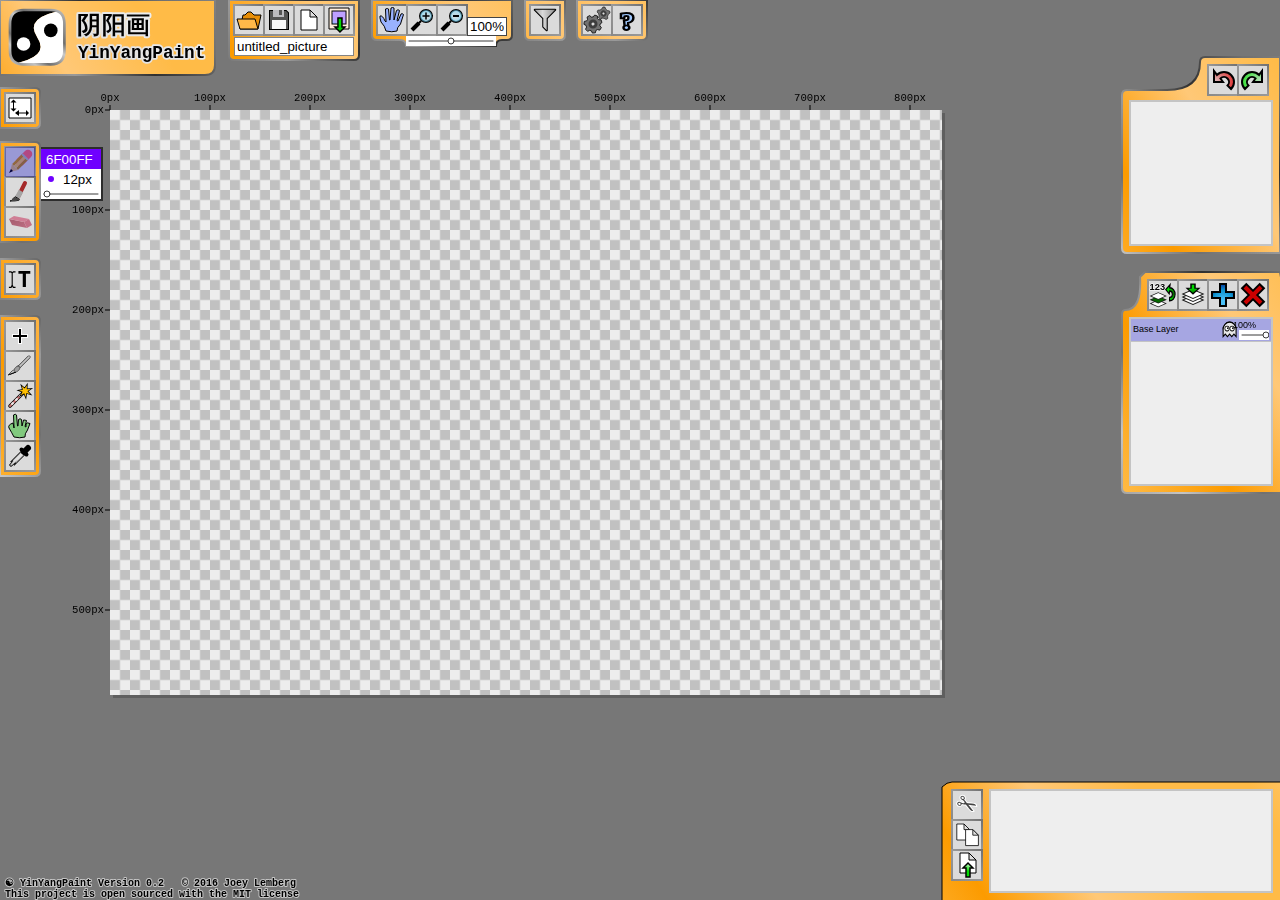
<file: index.html>
<!--
	TEST COMMIT
-->

<html>
<meta charset="utf-8">
<meta name="viewport" content="width=device-width, initial-scale=1.0, maximum-scale=1.0, user-scalable=no" />
<meta name="apple-mobile-web-app-capable" content="yes">
<title>YinYangPaint 阴阳画</title>
<link rel="SHORTCUT ICON" href="img/yinyang.png">

<head>
	<!--CSS Stylesheets-->
	<link rel="stylesheet" href="css/menus.css" />
	<link rel="stylesheet" href="css/main.css" />
	
	<!--Libraries Found on the Web-->
	<script src='js/lib/jquery-2.0.2.min.js'></script>
	<script src='js/lib/jquery-ui-1.10.1.custom.min.js'></script>
	<script src='js/lib/jscolor/jscolor.js'></script>
	<!--my main js files-->
	<script src='js/main/Config.js'></script>
	<script src='js/main/Menus.js'></script>
	<script src='js/main/Yang.js'></script>
	<script src='js/main/Util.js'></script>
	<script src='js/main/History.js'></script>
		<script src='js/main/Pic.js'></script>
        <script src='js/main/Browsers.js'></script>
        <script src='js/main/Main.js'></script>
		<script src='js/main/Sliders.js'></script>
		<script src='js/main/Input.js'></script>
		<script src='js/main/ContextMenu.js'></script>
		<script src='js/main/Clipboard.js'></script>
		<script src='js/main/UserBox.js'></script>
		<script src='js/main/Helper.js'></script>
	
	<!-- Tools -->
	<script src='js/tools/tools.js'></script>
	<script src='js/tools/filters.js'></script>
	<script src='js/tools/size.js'></script>
	<script src='js/tools/upload.js'></script>
	<script src='js/tools/pencil.js'></script>
	<script src='js/tools/brush.js'></script>
	<script src='js/tools/eraser.js'></script>
	<script src='js/tools/text.js'></script>
	<script src='js/tools/selector.js'></script>
	<script src='js/tools/smudge.js'></script>
	<script src='js/tools/magicwand.js'></script>
	<script src='js/tools/dropper.js'></script>
	<script src='js/tools/zoom.js'></script>
	<script src='js/tools/grabber.js'></script>
	<script src='js/tools/undoredo.js'></script>
	<script src='js/tools/file.js'></script>
	<script src='js/tools/layers.js'></script>
	<script src='js/tools/about.js'></script>
	<script src='js/tools/settings.js'></script>
	<script src='js/tools/clipboard.js'></script>
		
	<!--<script src='all.js'></script>-->
	<style>
		body{margin:0px;font-family:verdana;cursor:none;background-color:#777777;}
		#biggest_div{position:relative;width:100%;height:100%;overflow:hidden;}
	</style>
	
</head>

<body>
	<div id="busy_cover" style='position:fixed;top:0;left:0;width:100%;height:100%;background-color:rgba(0,0,0,0.8);display:none;z-index:9999999;'>
		
		<div style='color:white;font-size:24px;width:50%;margin:15%;padding:40px;'><canvas id="loading_spinner" width="30" height="30" style="position: relative;left: -10px;top: 8px;"></canvas><span id="busy_text"></span></div>
	</div>
	
	<div id="biggest_div">
		
		<div id="user_account_div" style='position:fixed;top:-170px;right:-250px;z-index:90;width:400px;'>
			<canvas class='canvas_menu' id='user_menu' width='300' height='200' style="display:none;"></canvas>
		</div>
		
		
		
		<canvas id='cursor_canvas' width='40' height='30' style='position:absolute;z-index:3;' unselectable='on'></canvas> 
		
		
		
		<div id='picture' style='position:absolute;background-color:#ffffff;z-index:2;top:95px;left:120px;'>
				<canvas id='top_canvas' width='1200' height='800' style="z-index:1;"></canvas>
		</div>
		<div id='picture_shadow' style='position:absolute;background-color:rgba(0,0,0,0.2);z-index:1;top:95px;left:120px;'></div>
		
		<canvas id="y_units_canvas" width="50" height="20" style="position:absolute;"></canvas>
		<canvas id="x_units_canvas" width="20" height="20" style="position:absolute;"></canvas>
		
		<canvas class='canvas_menu' id='file_menu' width='134' height='62'></canvas>
			
		<canvas class='canvas_menu' id='view_menu' width='144' height='50'></canvas>
			<div id='view_submenu' class='perma_menu'></div>
			
		<canvas class='canvas_menu' id='settings_menu' width='74' height='42'></canvas>
		
		<canvas class='canvas_menu' id='filters_menu' width='44' height='42'></canvas>
		
		<canvas class='canvas_menu' id='title_menu' width='217' height='77'></canvas>
		
		
			<canvas class='canvas_menu' id='pic_size_menu' width='42' height='44'></canvas>
			<div id='size_submenu' class='submenu'></div>
		
		
		<canvas class='canvas_menu' id='paint_menu' width='42' height='104'></canvas>
			<div id='pencil_submenu' class='submenu'></div>
			<div id='brush_submenu' class='submenu'></div>
			<div id='eraser_submenu' class='submenu'></div>
			
		<canvas class='canvas_menu' id='text_menu' width='42' height='44'></canvas>
			<div id='text_submenu' class='submenu'></div>
			
		<canvas class='canvas_menu' id='selector_menu' width='42' height='164'></canvas>
		<div id='smudge_submenu' class='submenu'></div>
		<div id='dropper_submenu' class='submenu'></div>
		
		<canvas class='canvas_menu' id='history_menu' width='160' height='200'></canvas>
		
		<canvas class='canvas_menu' id='layer_menu' width='160' height='226'></canvas>
		<div id='layer_list'></div>
		
		<canvas class='canvas_menu' id='clipboard_menu' width='340' height='120'></canvas>
		<div id='clipboard_list'></div>

		
		<canvas id="copyright_canvas" height="25" width="310"></canvas>
		
		<div id='context_menu'>
			<div id='context_copy' class='context_menu_item'>copy</div>
			<div id='context_paste' class='context_menu_item'>paste</div>
			<div id='context_cut' class='context_menu_item'>cut</div>
			<div id='context_delete' class='context_menu_item'>delete</div>
			<div class='context_bar'></div>
			<!--<div id='context_flipx' class='context_menu_item'>Flip Horizontal</div>
			<div id='context_flipy' class='context_menu_item'>Flip Vertical</div>-->
		</div>
		
		<canvas id='hover-text-canvas' width='210' height='50' style='position:absolute;display:none;z-index:1000;'></canvas>
		
		<canvas id='helper-text-canvas' class='helper-text no-pointers' width='600' height='200' style='position:absolute;z-index:999;top:145px;left:190px;display:none;'></canvas>
		<div id='helper-text-button-1' class='helper-text-button helper-text' style='position:absolute;z-index:1999;top:133px;left:198px;display:none;'>close message</div>
		<div id='helper-text-button-2' class='helper-text-button helper-text' style='position:absolute;z-index:1999;top:133px;left:278px;display:none;'>disable helper messages</div>
		<img>
		
		<div id="helper-arrow" class="helper-text no-pointers" style="position:fixed;top:140px;left:100px;z-index:900;display:none;">
		<div id="animated-example" class="animated bounce"><img src="img/arrow.png" /></div>
	</div>
		
	</div>

	
</body>

<script type='text/javascript'>

var isMac = false;
if (navigator.appVersion.indexOf("Mac")!=-1) isMac=true;
var pxRatio = 1;
var isRetina = false;
var scaleUp = function(that){
	var w = $(that).attr("width");
	var h = $(that).attr("height");
	var ctx = that.getContext("2d")
	$(that).css("width", w + "px");
	$(that).css("height", h + "px");
	$(that).attr("width", w*pxRatio);
	$(that).attr("height", h*pxRatio);
	that.getContext("2d").scale(pxRatio,pxRatio);
	ctx.lineJoin = "round";
}

$(document).ready(function(){
	
	pxRatio = Math.round(window.devicePixelRatio);
	if(pxRatio > 1){
		isRetina = true;
	}
	if(isRetina){
		$(".canvas_menu, #copyright_canvas, #cursor_canvas, #hover-text-canvas, #helper-text-canvas, #helper-text-canvas-arrow").each(function(){
			scaleUp(this);
		});
	}
	
	
	Clipboard.init();
	
	Menus.init();
	
	Util.loadingCtx = $("#loading_spinner")[0].getContext("2d");
	Util.loadingCtx.translate(15,15);
	
	Main.initEvents();
	Main.initCanvases();
	Input.init();
	
	jscolor.init();
	Yang.init();
	
	Sliders.init();
	
	
	$(".button_cover").each(function(){
		if($(this).attr("data-key") == "pencil"){
			$(this).trigger("click");
		}
	});
	
	ContextMenu.init();
	
	window.onbeforeunload = function (e){
	    e = e || window.event;
	    var message = 'Unsaved edits will be lost.';
	    if (e) e.returnValue = message;
	    return message;
	};
	
	Helper.init();
	
	
});


</script>

<script src='http://www.google-analytics.com/ga.js' type='text/javascript'>

<script>
  (function(i,s,o,g,r,a,m){i['GoogleAnalyticsObject']=r;i[r]=i[r]||function(){
  (i[r].q=i[r].q||[]).push(arguments)},i[r].l=1*new Date();a=s.createElement(o),
  m=s.getElementsByTagName(o)[0];a.async=1;a.src=g;m.parentNode.insertBefore(a,m)
  })(window,document,'script','//www.google-analytics.com/analytics.js','ga');

  ga('create', 'UA-55633101-1', 'auto');
  ga('send', 'pageview');

</script>

</html>
</file>
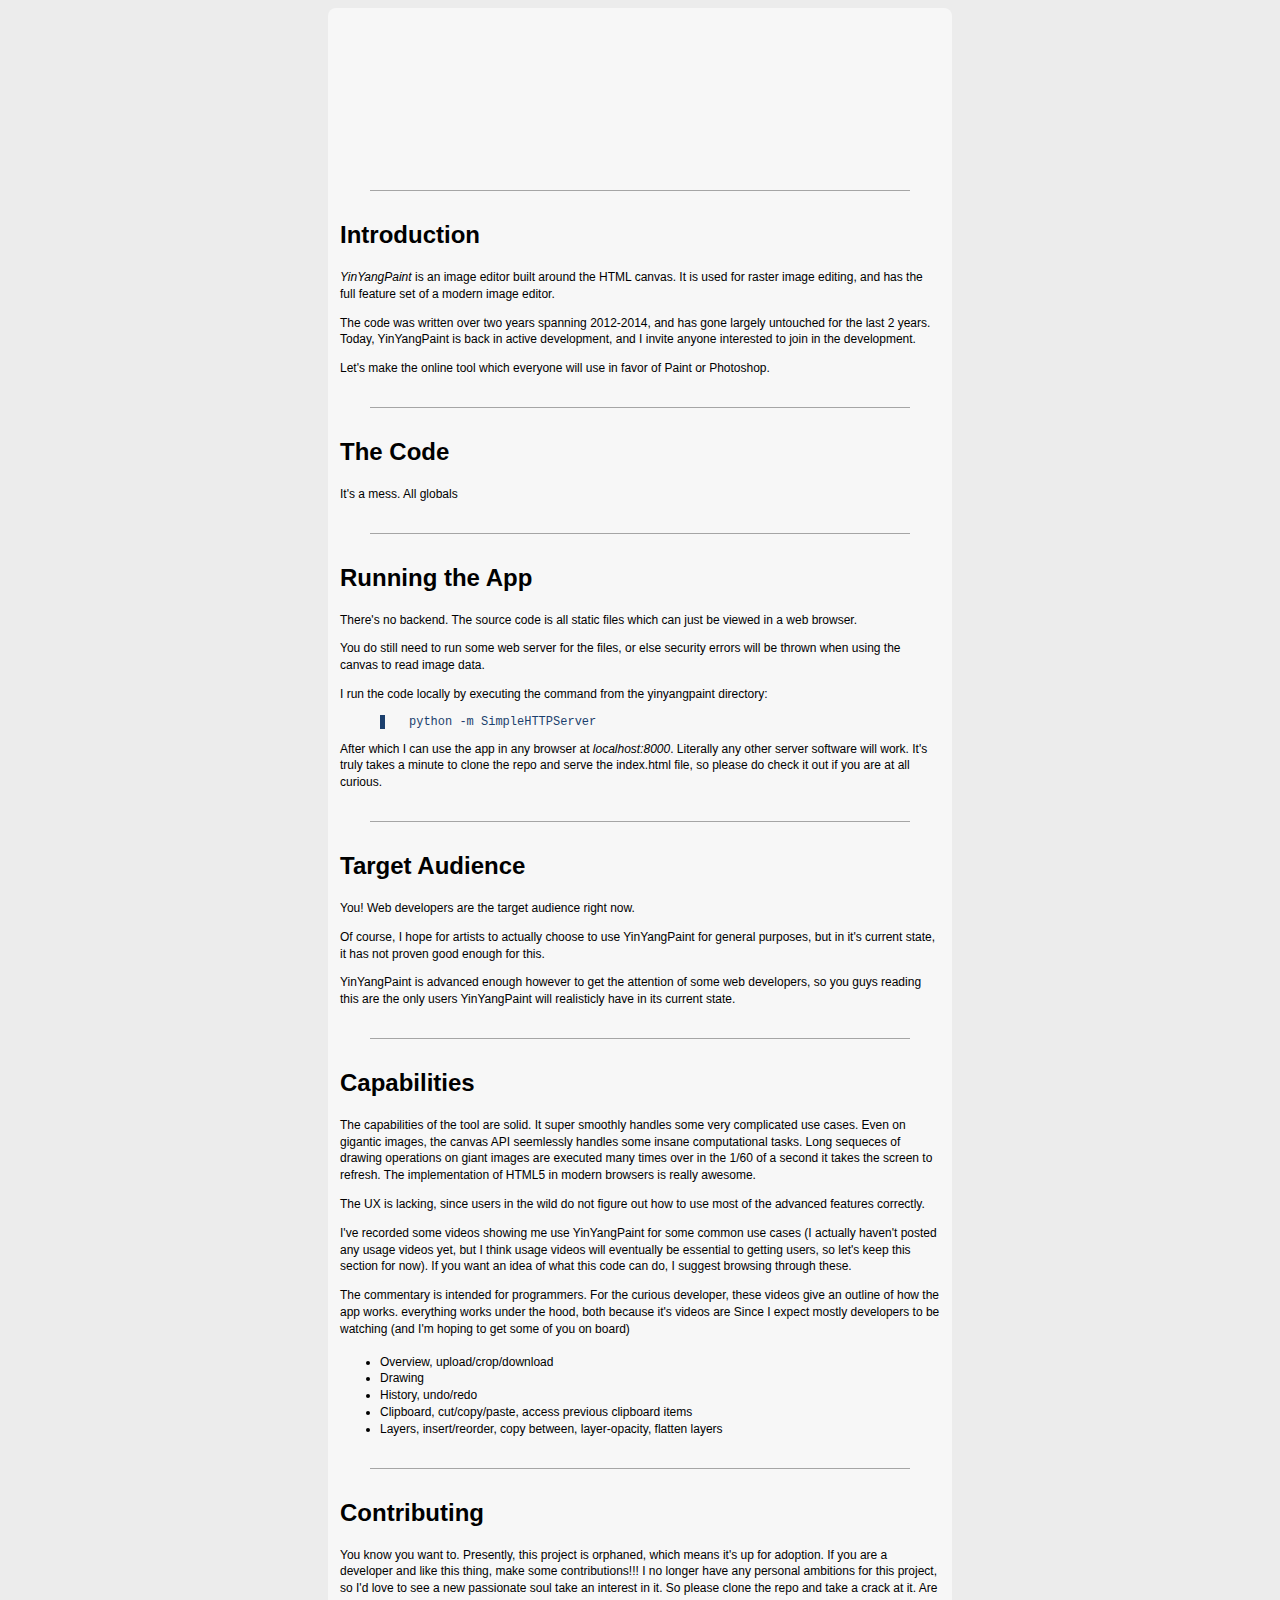
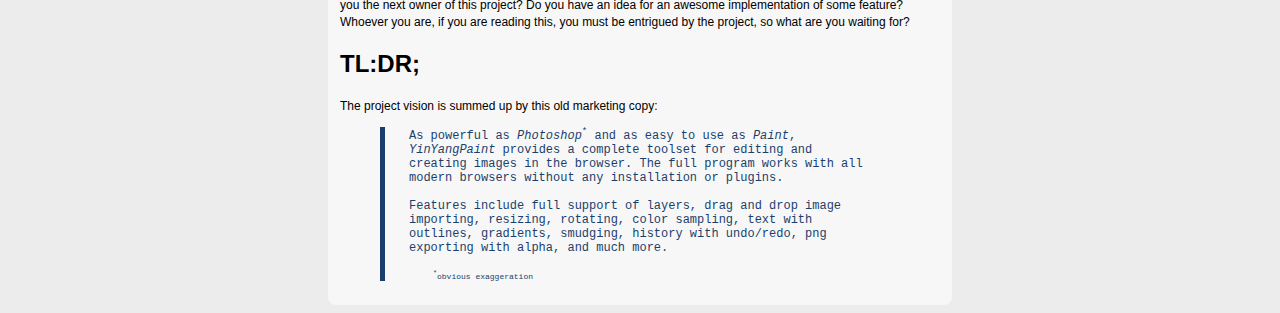
<file: about/index.html>
<html>
    <meta charset="utf-8">
    <!--<link rel="stylesheet" href="https://maxcdn.bootstrapcdn.com/bootstrap/3.3.6/css/bootstrap.min.css"/>
    <script src="https://maxcdn.bootstrapcdn.com/bootstrap/3.3.6/js/bootstrap.min.js"></script>
    -->
    <style>
        body{
            background: #ececec;
            font-family: Helvetica, arial, nimbussansl, liberationsans, freesans, clean, sans-serif, 'Apple Color Emoji', 'Segoe UI Emoji', 'Segoe UI Symbol';
        }
        #scroller{
            background:#f7f7f7;
            padding: 12px;
            max-width: 600px;
            margin-left: auto;
            margin-right: auto;
            border-radius: 8px;
        }
        #title_menu{
            display:inline-block;width: 100%;
        }
        .splitter{
            width:90%;
            margin: 30px 5%;
            height: 1px;
            background: #a5a5a5;
        }
        p, li{
            font-size: 12px;
            line-height: 16.8px;
        }
    </style>
    <script   src="https://code.jquery.com/jquery-2.2.2.min.js"   integrity="sha256-36cp2Co+/62rEAAYHLmRCPIych47CvdM+uTBJwSzWjI="   crossorigin="anonymous"></script>
    <body>
        <div id="scroller">
            <canvas id="title_menu" width="600" height="140" unselectable="on" ></canvas>
            <div class="splitter"></div>
            <h2>Introduction</h2>
            <p>
                <em>YinYangPaint</em> is an image editor built around the HTML canvas.  It is used for raster image editing, and has the full feature set of a modern image editor.
            </p>
            <p>
                The code was written over two years spanning 2012-2014, and has gone largely untouched for the last 2 years.  Today, YinYangPaint is back in active development, and I invite anyone interested to join in the development.
            </p>
            <p>
                Let's make the online tool which everyone will use in favor of Paint or Photoshop.
             </p>

            <div class="splitter"></div>
            <h2>The Code</h2>

            <p>It's a mess.  All globals</p>

            <div class="splitter"></div>
            <h2>Running the App</h2>
            <p>There's no backend.  The source code is all static files which can just be viewed in a web browser.</p>
            <p>You do still need to run some web server for the files, or else security errors will be thrown when using the canvas to read image data.</p>
            <p>I run the code locally by executing the command from the yinyangpaint directory:</p>
            <blockquote style="border-left:5px solid #1b3f6d;color:#1b3f6d;font-size:12px;font-family:Courier, monospace;padding-left:24px;padding-right:24px;">
                python -m SimpleHTTPServer
            </blockquote>
            <p>After which I can use the app in any browser at <i>localhost:8000</i>.  Literally any other server software will work.  It's truly takes a minute to clone the repo and serve the index.html file, so please do check it out if you are at all curious.</p>
            <div class="splitter"></div>
            <h2>Target Audience</h2>
            <p>You!  Web developers are the target audience right now.</p>
            <p>Of course, I hope for artists to actually choose to use YinYangPaint for general purposes, but in it's current state, it has not proven good enough for this.</p>
            <p>YinYangPaint is advanced enough however to get the attention of some web developers, so you guys reading this are the only users YinYangPaint will realisticly have in its current state.</p>
             <div class="splitter"></div>
            <h2>Capabilities</h2>

            <p>The capabilities of the tool are solid.  It super smoothly handles some very complicated use cases.  Even on gigantic images, the canvas API seemlessly handles some insane computational tasks.  Long sequeces of drawing operations on giant images are executed many times over in the 1/60 of a second it takes the screen to refresh.  The implementation of HTML5 in modern browsers is really awesome.</p>

            <p>The UX is lacking, since users in the wild do not figure out how to use most of the advanced features correctly.</p>
            <p>I've recorded some videos showing me use YinYangPaint for some common use cases (I actually haven't posted any usage videos yet, but I think usage videos will eventually be essential to getting users, so let's keep this section for now).  If you want an idea of what this code can do, I suggest browsing through these.</p>

            <p>The commentary is intended for programmers.  For the curious developer, these videos give an outline of how the app works. everything works under the hood, both because it's videos are Since I expect mostly developers to be watching (and I'm hoping to get some of you on board)
                <ul>
                    <li>Overview, upload/crop/download</li>
                    <li>Drawing</li>
                    <li>History, undo/redo</li>
                    <li>Clipboard, cut/copy/paste, access previous clipboard items</li>
                    <li>Layers, insert/reorder, copy between, layer-opacity, flatten layers</li>
                </ul>
                  <div class="splitter"></div>

            <h2>Contributing</h2>
            <p>
              You know you want to.  Presently, this project is orphaned, which means it's up for adoption.  If you are a developer and like this thing, make some contributions!!!  I no longer have any personal ambitions for this project, so I'd love to see a new passionate soul take an interest in it.  So please clone the repo and take a crack at it.  Are you the next owner of this project?  Do you have an idea for an awesome implementation of some feature?  Whoever you are, if you are reading this, you must be entrigued by the project, so what are you waiting for?
            </p>
            <h2>TL:DR;</h2>
            <p>
                  The project vision is summed up by this old marketing copy:
                 </p>
            <blockquote style="border-left:5px solid #1b3f6d;color:#1b3f6d;font-size:12px;font-family:Courier, monospace;padding-left:24px;padding-right:24px;">As powerful as <i>Photoshop</i><sup style="font-size:9px;">*</sup> and as easy to use as <i>Paint</i>, <i>YinYangPaint</i> provides a complete toolset for editing and creating images in the browser.  The full program works with all modern browsers without any installation or plugins.<br><br>Features include full support of layers, drag and drop image importing, resizing, rotating, color sampling, text with outlines, gradients, smudging, history with undo/redo, png exporting with alpha, and much more.<br><br><span style="font-size:8px;margin-left:24px;"><sup>*</sup>obvious exaggeration</span>
            </blockquote>

        <script src="./drawing.js">


            </script>

    </body>

 </html>
</file>
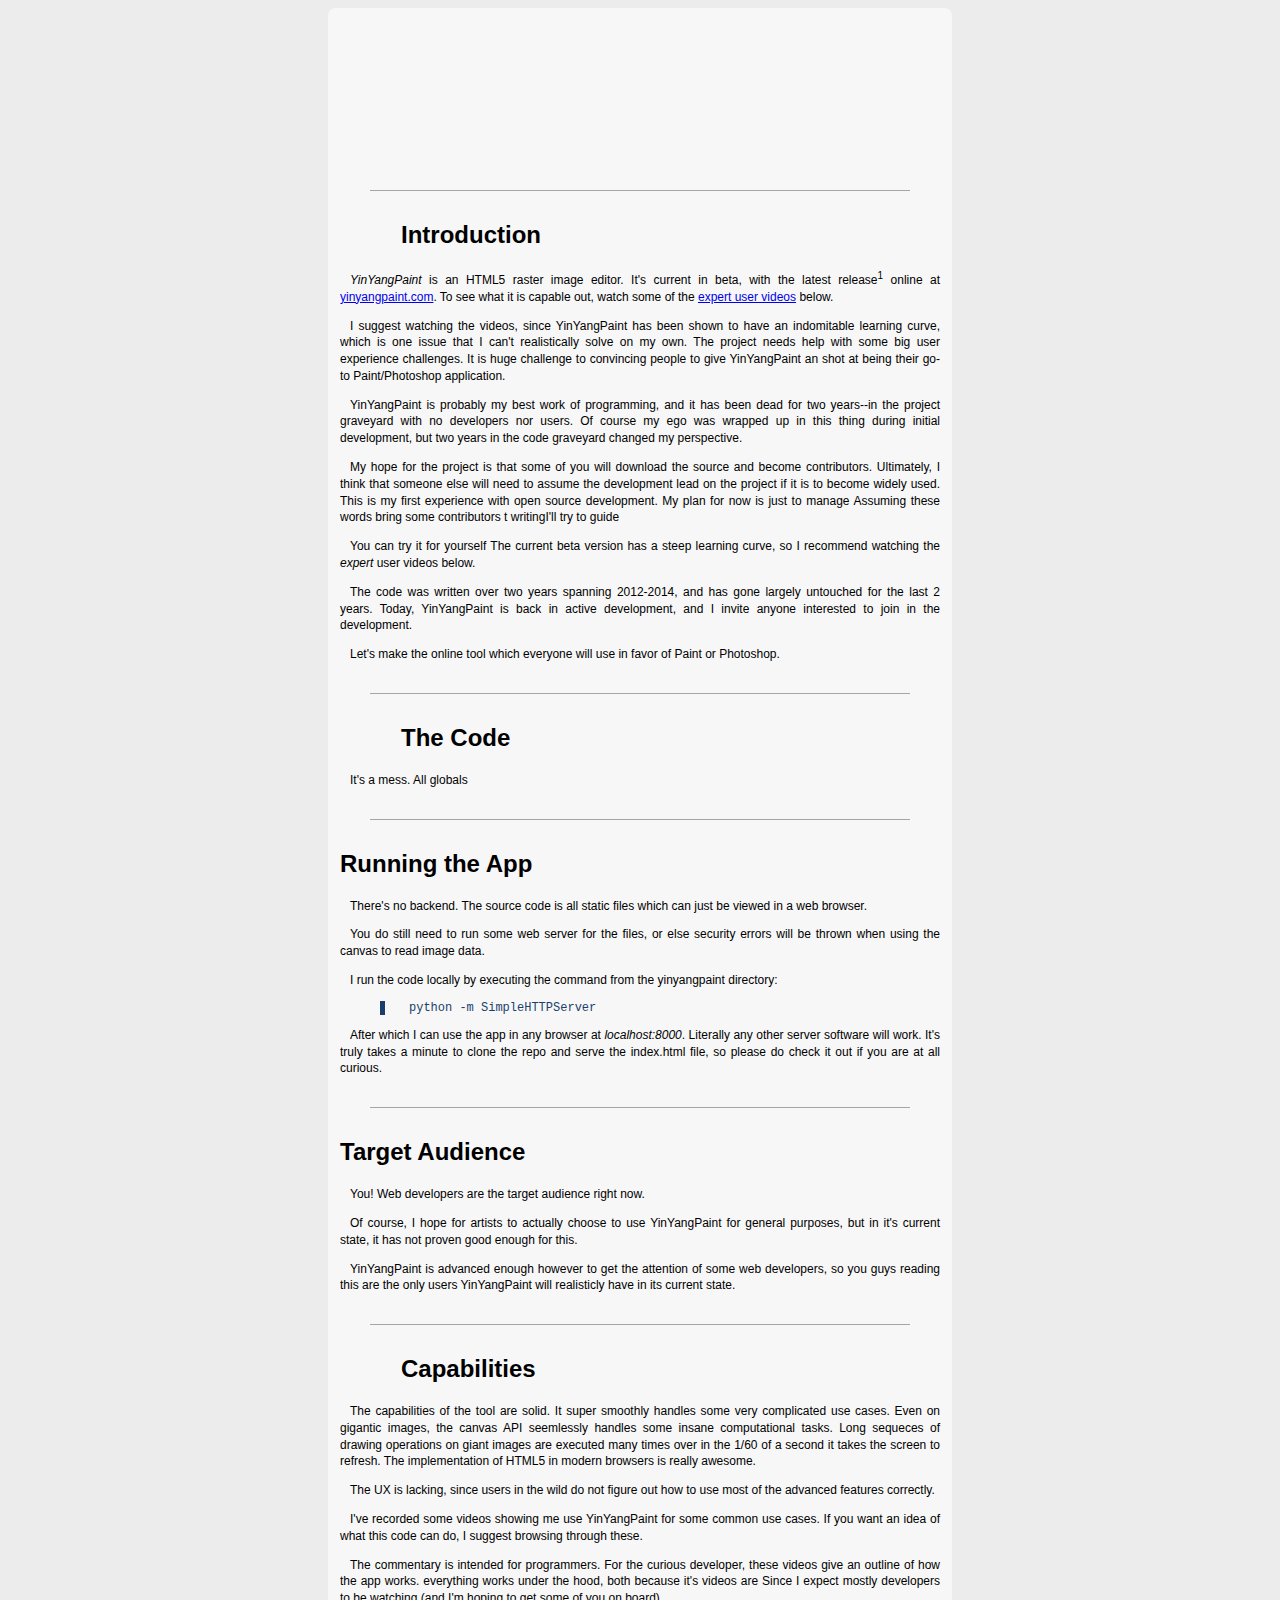
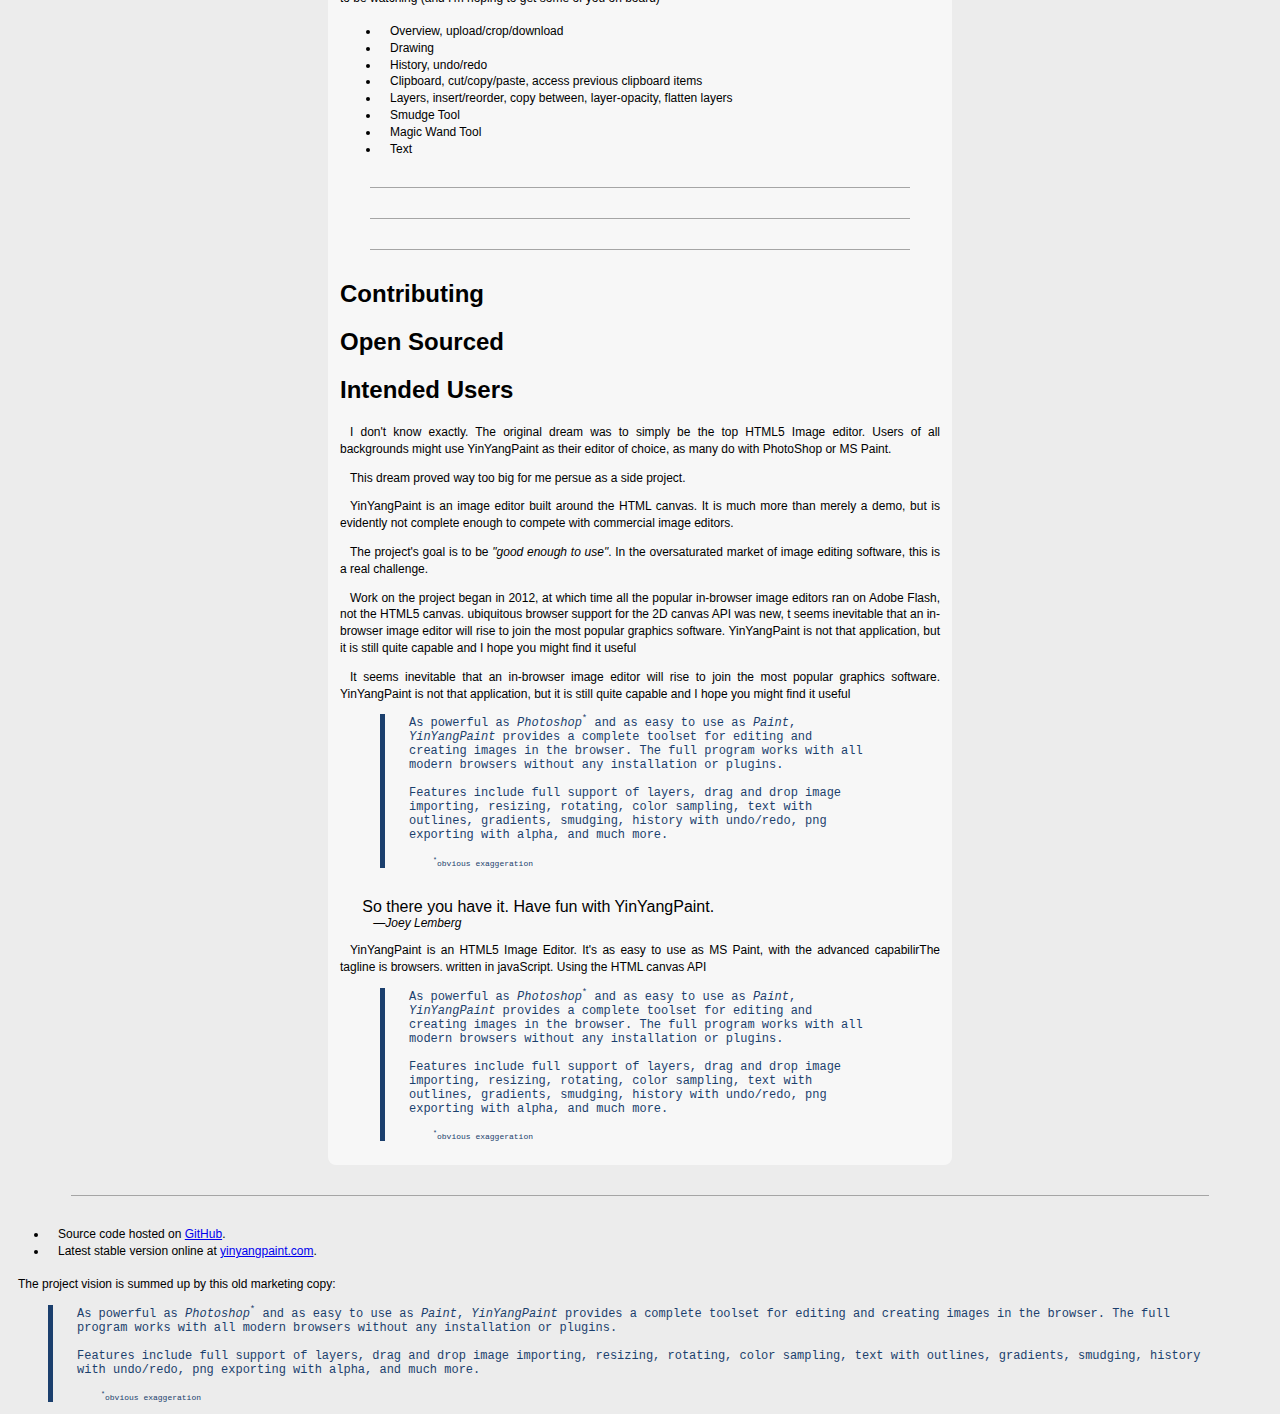
<file: about2/index.html>
<html>
    <meta charset="utf-8">
    <title>YinYangPaint</title>
    <link rel="SHORTCUT ICON" href="http://yinyangpaint.com/img/yinyang.png">
    <!--<link rel="stylesheet" href="https://maxcdn.bootstrapcdn.com/bootstrap/3.3.6/css/bootstrap.min.css"/>
    <script src="https://maxcdn.bootstrapcdn.com/bootstrap/3.3.6/js/bootstrap.min.js"></script>
    -->
    <style>
        body{
            background: #ececec;
            /*font-family: Verdana, Geneva, sans-serif;*/
             font-family: Helvetica, arial, nimbussansl, liberationsans, freesans, clean, sans-serif, 'Apple Color Emoji', 'Segoe UI Emoji', 'Segoe UI Symbol';
       
            }
        #scroller{
            background:#f7f7f7;
            padding: 12px;
            max-width: 600px;
            margin-left: auto;
            margin-right: auto;
            border-radius: 8px;
        }
        #title_menu{
            display:inline-block;width: 100%;
        }
        .splitter{
            width:90%;
            margin: 30px 5%;
            height: 1px;
            background: #a5a5a5;
        }
        p, li{
            line-height: 1.4;
    word-wrap: break-word;
    font-size: 9pt;
            text-indent: 10px;
            text-align: justify;
        }
        .tool-icon-canvas{
                height: 45px;
                width: 45px;
                display: inline-block;
                    margin: -15px 8px;
        }
    </style>
    <script   src="https://code.jquery.com/jquery-2.2.2.min.js"   integrity="sha256-36cp2Co+/62rEAAYHLmRCPIych47CvdM+uTBJwSzWjI="   crossorigin="anonymous"></script> 
    <body>
        <div id="scroller">
            <a href="http://yinyangpaint.com">
            <canvas id="title_menu" width="600" height="140" unselectable="on" ></canvas></a>
            <div class="splitter"></div>
            <h2><canvas id='brush-icon-canvas' class="tool-icon-canvas" width="120" height="120"></canvas>Introduction</h2>
            <p>
                <em>YinYangPaint</em> is an HTML5 raster image editor.  It's current in beta, with the latest release<sup>1</sup> online at <a href="http://yinyangpaint.com">yinyangpaint.com</a>.
                To see what it is capable out, watch some of the <a href="#capabilities">expert user videos</a> below.
            </p>
            <p>
                  I suggest watching the videos, since YinYangPaint has been shown to have an indomitable learning curve, which is one issue that I can't realistically solve on my own.
                  The project needs help with some big user experience challenges.  It is huge challenge to convincing people to give YinYangPaint an shot at being their go-to Paint/Photoshop application.
            </p>
            <p>
                YinYangPaint is probably my best work of programming, and it has been dead for two years--in the project graveyard with no developers nor users.
                Of course my ego was wrapped up in this thing during initial development, but two years in the code graveyard changed my perspective.
                
                
                
                
                <!--I'm extremely proud of this thing, and while I was developing it, I felt a tremendous sense of ownership over the project.  It was my best work, and I wanted proper credit for the implementation I designed. -->
                
                
                <!--but I have nothing to gain from protectingno longer believe I have anything to gain from protecting my work here.-->
                </p>
                            <p>
                                My hope for the project is that some of you will download the source and become contributors.
                                Ultimately, I think that someone else will need to assume the development lead on the project if it is to become widely used.
                                
                                This is my first experience with open source development.  My plan for now is just to manage
                                
                                Assuming these words bring some contributors t writingI'll try to guide

                                </p>
                                
            <!--The beta is a complete functional editor.-->
                <p>
                You can try it for yourself   The current beta version has a steep learning curve, so I recommend watching the <i>expert</i> user videos below.
                </p>
            <p>
                The code was written over two years spanning 2012-2014, and has gone largely untouched for the last 2 years.  Today, YinYangPaint is back in active development, and I invite anyone interested to join in the development.
            </p> 
            <p>
                Let's make the online tool which everyone will use in favor of Paint or Photoshop.
             </p>
            
            <div class="splitter"></div>
            <h2><canvas id='eraser-icon-canvas' class="tool-icon-canvas" width="120" height="120"></canvas>The Code</h2>
            
            <p>It's a mess.  All globals</p>
            
            <div class="splitter"></div>
            <h2>Running the App</h2>
            <p>There's no backend.  The source code is all static files which can just be viewed in a web browser.</p>
            <p>You do still need to run some web server for the files, or else security errors will be thrown when using the canvas to read image data.</p>
            <p>I run the code locally by executing the command from the yinyangpaint directory:</p>
            <blockquote style="border-left:5px solid #1b3f6d;color:#1b3f6d;font-size:12px;font-family:Courier, monospace;padding-left:24px;padding-right:24px;">
                python -m SimpleHTTPServer
            </blockquote>
            <p>After which I can use the app in any browser at <i>localhost:8000</i>.  Literally any other server software will work.  It's truly takes a minute to clone the repo and serve the index.html file, so please do check it out if you are at all curious.</p>
            <div class="splitter"></div>
            <h2>Target Audience</h2>
            <p>You!  Web developers are the target audience right now.</p>
            <p>Of course, I hope for artists to actually choose to use YinYangPaint for general purposes, but in it's current state, it has not proven good enough for this.</p>
            <p>YinYangPaint is advanced enough however to get the attention of some web developers, so you guys reading this are the only users YinYangPaint will realisticly have in its current state.</p> 
             <div class="splitter"></div>
            <h2 id="capabilities"><canvas id='wand-icon-canvas' class="tool-icon-canvas" width="120" height="120"></canvas>Capabilities</h2>
            
            <p>The capabilities of the tool are solid.  It super smoothly handles some very complicated use cases.  Even on gigantic images, the canvas API seemlessly handles some insane computational tasks.  Long sequeces of drawing operations on giant images are executed many times over in the 1/60 of a second it takes the screen to refresh.  The implementation of HTML5 in modern browsers is really awesome.</p>
            
            <p>The UX is lacking, since users in the wild do not figure out how to use most of the advanced features correctly.</p>
            <p>I've recorded some videos showing me use YinYangPaint for some common use cases.  If you want an idea of what this code can do, I suggest browsing through these.</p>

            <p>The commentary is intended for programmers.  For the curious developer, these videos give an outline of how the app works. everything works under the hood, both because it's videos are Since I expect mostly developers to be watching (and I'm hoping to get some of you on board)            
                <ul>
                    <li>Overview, upload/crop/download</li>
                    <li>Drawing</li>
                    <li>History, undo/redo</li>
                    <li>Clipboard, cut/copy/paste, access previous clipboard items</li>
                    <li>Layers, insert/reorder, copy between, layer-opacity, flatten layers</li>
                    <li>Smudge Tool</li>
                    <li>Magic Wand Tool</li>
                    <li>Text</li>
                </ul>
                
                <div class="splitter"></div>
                 <div class="splitter"></div>
                  <div class="splitter"></div>
                  
            <h2>Contributing</h2>
            
            <h2>Open Sourced</h2>
            <p>
                
            </p>
            
            <h2>Intended Users</h2>
            <p> I don't know exactly.  The original dream was to simply be the top HTML5 Image editor.  Users of all backgrounds might use YinYangPaint as their editor of choice, as many do with PhotoShop or MS Paint.</p>
            <p>This dream proved way too big for me persue as a side project.</p>
            <p></p>
            
            <p>
                YinYangPaint is an image editor built around the HTML canvas.  It is much more than merely a demo, but is evidently not complete enough to compete with commercial image editors.
            </p>
            <p>
                The project's goal is to be <i>"good enough to use"</i>.  In the oversaturated market of image editing software, this is a real challenge.
            </p>
            
            <p>
                Work on the project began in 2012, at which time all the popular in-browser image editors ran on Adobe Flash, not the HTML5 canvas.  ubiquitous browser support for the 2D canvas API was new,  
                
                t seems inevitable that an in-browser image editor will rise to join the most popular graphics software.  YinYangPaint is not that application, but it is still quite capable and I hope you might find it useful<br>
            </p>
            
            <p>
                It seems inevitable that an in-browser image editor will rise to join the most popular graphics software.  YinYangPaint is not that application, but it is still quite capable and I hope you might find it useful<br>
            </p>
                        
            <blockquote style="border-left:5px solid #1b3f6d;color:#1b3f6d;font-size:12px;font-family:Courier, monospace;padding-left:24px;padding-right:24px;">As powerful as <i>Photoshop</i><sup style="font-size:9px;">*</sup> and as easy to use as <i>Paint</i>, <i>YinYangPaint</i> provides a complete toolset for editing and creating images in the browser.  The full program works with all modern browsers without any installation or plugins.<br><br>Features include full support of layers, drag and drop image importing, resizing, rotating, color sampling, text with outlines, gradients, smudging, history with undo/redo, png exporting with alpha, and much more.<br><br><span style="font-size:8px;margin-left:24px;"><sup>*</sup>obvious exaggeration</span></blockquote>
            <br>
            
            
            &nbsp;&nbsp;&nbsp;&nbsp;&nbsp;So there you have it.  Have fun with YinYangPaint.<br><i style="font-size:12px;">&nbsp;&nbsp;&nbsp;&nbsp;&nbsp;&nbsp;&nbsp;&nbsp;&nbsp;&nbsp;—Joey Lemberg</i>
            
            
            
            <p>YinYangPaint is an HTML5 Image Editor.  It's as easy to use as MS Paint, with the advanced capabilirThe tagline is  browsers.  written in javaScript.  Using the HTML canvas API</p>
            <blockquote style="border-left:5px solid #1b3f6d;color:#1b3f6d;font-size:12px;font-family:Courier, monospace;padding-left:24px;padding-right:24px;">As powerful as <i>Photoshop</i><sup style="font-size:9px;">*</sup> and as easy to use as <i>Paint</i>, <i>YinYangPaint</i> provides a complete toolset for editing and creating images in the browser.  The full program works with all modern browsers without any installation or plugins.<br><br>Features include full support of layers, drag and drop image importing, resizing, rotating, color sampling, text with outlines, gradients, smudging, history with undo/redo, png exporting with alpha, and much more.<br><br><span style="font-size:8px;margin-left:24px;"><sup>*</sup>obvious exaggeration</span></blockquote>
        </div>
        
         <div class="splitter"></div>
                <ul>
                    <li>
                        Source code hosted on <a href="https://github.com/joeylemberg/yinyangpaint">GitHub</a>.
                    </li>
                    <li>
                        Latest stable version online at <a href="http://yinyangpaint.com">yinyangpaint.com</a>.
                    </li>
                </ul>
        
        
            <p>
                  The project vision is summed up by this old marketing copy:
                 </p>
            <blockquote style="border-left:5px solid #1b3f6d;color:#1b3f6d;font-size:12px;font-family:Courier, monospace;padding-left:24px;padding-right:24px;">As powerful as <i>Photoshop</i><sup style="font-size:9px;">*</sup> and as easy to use as <i>Paint</i>, <i>YinYangPaint</i> provides a complete toolset for editing and creating images in the browser.  The full program works with all modern browsers without any installation or plugins.<br><br>Features include full support of layers, drag and drop image importing, resizing, rotating, color sampling, text with outlines, gradients, smudging, history with undo/redo, png exporting with alpha, and much more.<br><br><span style="font-size:8px;margin-left:24px;"><sup>*</sup>obvious exaggeration</span>
            </blockquote>
        
        <script src="./drawing.js">
            
            
            </script>
        
    </body>
    
 </html>
</file>
<file: css/menus.css>
/* Copyright Joey Lemberg and other contributors.
 Released under the MIT license; http://yinyang.ink/license */

.shown_layer{display:block !important;opacity:1 !important;}
.hidden_layer{display:block !important;opacity:0.1 !important;}

input{border:none;}
.drag_cover{background-color:rgba(0,115,0,0.3);width:100%;height:100%;position:absolute;top:0;left:0;cursor:move;}
.drag_cover:hover{background-color:rgba(0,215,0,0.3);}
.button_cover{position:fixed;z-index:101;cursor:pointer;width:30px;height:30px;}
.button_cover:hover{background-color:rgba(100,100,100,0.3);}
.active_button_cover{background-color:rgba(0,0,200,0.3);}


.menu_minibutton{background-color:#f2f2f2;border:1px solid #919191;}
.menu_minibutton:hover{background-color:#c4c4c4;cursor:pointer;}
.active_minibutton, .pressed_button{background-color:#7777ff !important;}


.canvas_menu{position:fixed;cursor:auto;z-index:100;}
.submenu{position:fixed;overflow:hidden;width:0px;z-index:99;width:0px;}
.expanded_submenu{border: 2px solid #2d2d2d;border-left:none;margin-left:-1px;}
.submenu canvas, .perma_menu canvas, #title_menu{cursor:pointer;}

#title_menu{top:0px;left:0px;}

#pic_size_menu{top:86px;left:0px;}
#size_submenu{top:90px;left:42px;height:60px;}

#file_menu{top:0px;left:227px;}

#view_menu{top:0px;left:370px;}

#settings_menu{top:0px;left:575px;}
#filters_menu{top:0px;left:523px;}

/*paint menu*/
#paint_menu{top:140px;left:0px;}
#pencil_submenu{top:147px;left:42px;height:50px;}
#brush_submenu{top:177px;left:42px;height:100px;}
#eraser_submenu{top:207px;left:42px;height:60px;}
#dropper_submenu{top:441px;left:42px;height:122px;}
.dropper_input{border-bottom:1px solid #2d2d2d;font-size:9px;}
.dropper_input:hover{cursor:pointer;border:2px solid rgba(0,0,200,0.5);z-index:201;font-weight:bold;}

#text_menu{top:257px;left:0px;z-index:100;}
#text_submenu{top:264px;left:42px;height:197px;}

#selector_menu{top:314px;left:0px;}
#smudge_submenu{top:411px;left:42px;height:30px;}

#history_menu{top:55px;right:0px;}
.faded_history_tile{opacity:0.4;}

#layer_menu{top:270px;right:0px;}
#layer_list{cursor:auto;position:fixed;right:7px;top:317px;width:140px;height:165px;overflow-x:hidden;overflow-y:scroll;background-color:#eeeeee;border:2px solid #c4c4c4;z-index:101;}
.listed_layer{font-size:10px;height:22px;border-bottom:1px solid #c4c4c4;position:relative;overflow:hidden;}
.listed_layer>input{cursor:pointer;width:88px;height:20px;font-size:9px;position:absolute;left:0;top:0px;background:none;}
.listed_layer>.alpha_slider{position:absolute;right:2px;top:11px;cursor:pointer}
.listed_layer>.alpha_value{position:absolute;left:100px;height:11px;top:0px;font-size:9px;cursor:auto}
.listed_layer>.alpha_ghost{position:absolute;right:31px;top:0px;cursor:pointer;height:20px;width:20px;}
.active_listed_layer{background-color:rgba(0,0,200,0.3);}

#clipboard_menu{bottom:0px;right:0px;z-index:96;}
#clipboard_list{cursor:auto;position:fixed;right:7px;bottom:7px;width:280px;height:100px;overflow-y:scroll;overflow-x:hidden;background-color:#eeeeee;border:2px solid #c4c4c4;z-index:97;}
.clipboard_canvas{float:left;max-width:50px;max-height:30px;margin:4px;border:1px solid #c3c3c3;}
.clipboard_canvas:hover{-moz-box-shadow: 0 0 10px #27f42a;-webkit-box-shadow: 0 0 10px #27f42a;box-shadow: 0px 0px 10px #27f42a;}
.active_clipboard_canvas{-moz-box-shadow: 0 0 10px #a100ff;-webkit-box-shadow: 0 0 10px #a100ff;box-shadow: 0px 0px 10px #a100ff;}

.x_box{position:absolute;top:7%;left:7%;border:2px solid black; background-color:white;z-index:999999;}
.x_box:hover{background-color:#444444;cursor:pointer;}

.about_page_tab, .settings_page_tab, .filter_button{padding:6px 8px;border-radius:3px;padding-right:12px;border: 2px solid #1a1ead;margin:3px;}
.about_page_tab:hover, .settings_page_tab:hover, .filter_button:hover{color:white;background-color:#1a1ead;cursor:pointer;}
.active_about_tab, .active_settings_tab{color:white;background-color:#1a1ead;}
.about_canvas{position:relative;top:6px;left:-5px;}
.shortcut_input{font-size:16px;width:80px;border:2px solid #c4c4c4;text-align:center;padding-right:5px;}
.shortcut_canvas{margin:4px 8px;width:30px;height:30px;}

.settings_canvas{position:relative;top:5px;left:-5px;}

#context_menu{cursor:auto;position:absolute;z-index:99999;background-color:rgba(222,222,222,0.8);color:rgba(0,0,0,0.8);display:none;border:2px solid rgba(0,0,0,0.8);}
.context_menu_item{padding:3px 6px;border-bottom:2px solid rgba(0,0,0,0.8);}
.context_menu_item:hover{color:rgba(222,222,222,0.8);background-color:rgba(0,0,0,0.8);cursor:pointer;}
.disabled_context_item{color:rgba(0,0,0,0.3);}
.context_bar{background-color:rgba(50,50,50,0.8);height:4px;border-bottom:2px solid rgba(0,0,0,0.8);}

.user_box_button{cursor:pointer;text-decoration: none;padding: 4px;border-radius: 3px;font-size: 12px;margin: 5px;border: 2px solid #444444;text-align: center;background-color: #c4c4c4;color: #2d2d2d;}
.user_box_button:hover{color:#5900ff;background-color: #515151;color: #efefef;}

.text_button{cursor:pointer;}
.text_button:hover{color:#5900ff;}
.account_table_left{width:110px;display: inline-block;text-align:right;margin-right:5px}
.account_table_right{border:1px solid #c4c4c4;width:180px;}
	.user_account_table{font-size:12px;}
	#user_account_div{cursor:auto;}

	.helper-text-button{border:2px solid #383838;background-color:white;padding:4px;cursor:pointer;font-weight:bold;font-size:8px;opacity:0.9;}
	.helper-text-button:hover{background-color:#b5d7e0;}

	#helper-arrow img{
		width:50px;
		height:65px;
	}

	.animated { 
	    -webkit-animation-duration: 2s; 
	    animation-duration: 2s; 
	    -webkit-animation-fill-mode: both; 
	    animation-fill-mode: both; 
	    -webkit-animation-timing-function: ease-out; 
	    animation-timing-function: ease-out; 
	    animation-iteration-count:infinite; 
	    -webkit-animation-iteration-count:infinite; 
	} 

	@-webkit-keyframes bounce { 
	    0%, 20%, 50%, 80%, 100% {-webkit-transform: translateY(0);} 
	    40% {-webkit-transform: translateY(-20px);} 
	    60% {-webkit-transform: translateY(-10px);} 
	} 

	@keyframes bounce { 
	    0%, 20%, 50%, 80%, 100% {transform: translateY(0);} 
	    40% {transform: translateY(-20px);} 
	    60% {transform: translateY(-10px);} 
	} 

	.bounce { 
	    -webkit-animation-name: bounce; 
	    animation-name: bounce; 
	}
	
	@-webkit-keyframes wobble { 
	  0% { -webkit-transform: translateX(0%); } 
	  15% { -webkit-transform: translateX(-25%) rotate(-10deg); } 
	  30% { -webkit-transform: translateX(20%) rotate(6deg); } 
	  45% { -webkit-transform: translateX(-15%) rotate(-6deg); } 
	  60% { -webkit-transform: translateX(10%) rotate(4deg); } 
	  75% { -webkit-transform: translateX(-5%) rotate(-2deg); } 
	  100% { -webkit-transform: translateX(0%); } 
	} 
	@keyframes wobble { 
	  0% { transform: translateX(0%); } 
	  15% { transform: translateX(-25%) rotate(-10deg); } 
	  30% { transform: translateX(20%) rotate(6deg); } 
	  45% { transform: translateX(-15%) rotate(-6deg); } 
	  60% { transform: translateX(10%) rotate(4deg); } 
	  75% { transform: translateX(-5%) rotate(-2deg); } 
	  100% { transform: translateX(0%); } 
	} 
	.wobble { 
	    -webkit-animation-name: wobble; 
	    animation-name: wobble; 
	}
</file>
<file: css/main.css>
/* Copyright Joey Lemberg and other contributors.
 Released under the MIT license; http://yinyang.ink/license */

body{-webkit-user-select:none;-khtml-user-select:none;-moz-user-select:none;-ms-user-select:none;-o-user-select: none;user-select: none;}
.user-selectable{-webkit-user-select:auto;-khtml-user-select:auto;-moz-user-select:auto;-ms-user-select:auto;-o-user-select: auto;user-select: auto;}

#cursor_canvas, #helper-text-canvas, .no-pointers{pointer-events:none;}

.checkeredbg{background-image: url(chex.png); background-repeat: repeat;}
.canvas_layer, #top_canvas, #units_marking_canvas{position:absolute;top:0px;left:0px;height:100%;width:100%;}

#copyright_canvas{position:fixed;bottom:0;left:0;z-index:999999;}
#copyright_canvas:hover{cursor:pointer;}


.resize_handle{width:8px;height:8px;background-color:#ffffff;border:1px solid black;position:absolute;z-index:9010;}
#top_left_resizer{top:-5px;left:-5px;}
#top_right_resizer{top:-5px;right:-5px;}
#bottom_left_resizer{bottom:-5px;left:-5px;}
#bottom_right_resizer{bottom:-5px;right:-5px;}
#top_resizer{left:50%;margin-left:-5px;top:-5px;}
#bottom_resizer{left:50%;margin-left:-5px;bottom:-5px;}
#left_resizer{top:50%;margin-top:-5px;left:-5px;}
#right_resizer{top:50%;margin-top:-5px;right:-5px;}
#top_left_resizer,#bottom_right_resizer{cursor:nwse-resize;}
#top_right_resizer,#bottom_left_resizer{cursor:nesw-resize;}
#top_resizer,#bottom_resizer{cursor:ns-resize;}
#right_resizer,#left_resizer{cursor:ew-resize;}
#bottom_right_rotater{bottom:-35px;right:-35px;}
#bottom_left_rotater{bottom:-35px;left:-35px;}
#top_right_rotater{top:-35px;right:-35px;}
#top_left_rotater{top:-35px;left:-35px;}
#top_rotater{left:50%;margin-left:-10px;top:-45px;}
#bottom_rotater{left:50%;margin-left:-10px;bottom:-45px;}
#left_rotater{top:50%;margin-top:-10px;left:-45px;}
#right_rotater{top:50%;margin-top:-10px;right:-45px;}
#mover_div{position:absolute;top:0px;left:0px;width:100%;height:100%;cursor:move;}
#painting_mover{z-index:9000;position:absolute;cursor:move;display:none;top:0;left:0;width:100%;height:100%;}
.painting_resizer{z-index:9001;position:absolute;display:none;}
#painting_resizer_bottom{bottom:-2px;left:0;width:100%;height:4px;background-color:rgba(0,0,200,0.4);cursor:ns-resize;}
#painting_resizer_right{bottom:0px;right:-2px;width:4px;height:100%;background-color:rgba(0,0,200,0.4);cursor:ew-resize;}
#painting_resizer_bottom_right{z-index:9002;bottom:-4px;right:-4px;width:8px;height:8px;background-color:rgba(0,0,200,0.4);cursor:nwse-resize;}

.rotate_handle{position:absolute;z-index:9010;cursor:alias;}

.free_input{border:1px solid #848484;}

#bottom_pic_resizer, #top_pic_resizer, #left_pic_resizer, #right_pic_resizer{position:absolute;display:none;background-color:rgba(0,0,200,0.5);z-index:999;border-radius:4px;}
#top_pic_resizer, #bottom_pic_resizer{width:100%;height:8px;left:0%;cursor:ns-resize;}
#left_pic_resizer, #right_pic_resizer{height:100%;width:8px;top:0%;cursor:ew-resize;}
#right_pic_resizer{right:-8px;}
#left_pic_resizer{left:-8px;}
#top_pic_resizer{top:-8px;}
#bottom_pic_resizer{bottom:-8px;}

#corner_pic_resizer{cursor:nwse-resize;height:12px;width:12px;bottom:-12px;right:-12px;position:absolute;display:none;background-color:#00bfff;border:2px solid rgba(0,0,200,1);z-index:1000;border-radius:4px;}

#dragged_canvas{position:absolute;}

.greened_up{background-color:#349901}
</file>
